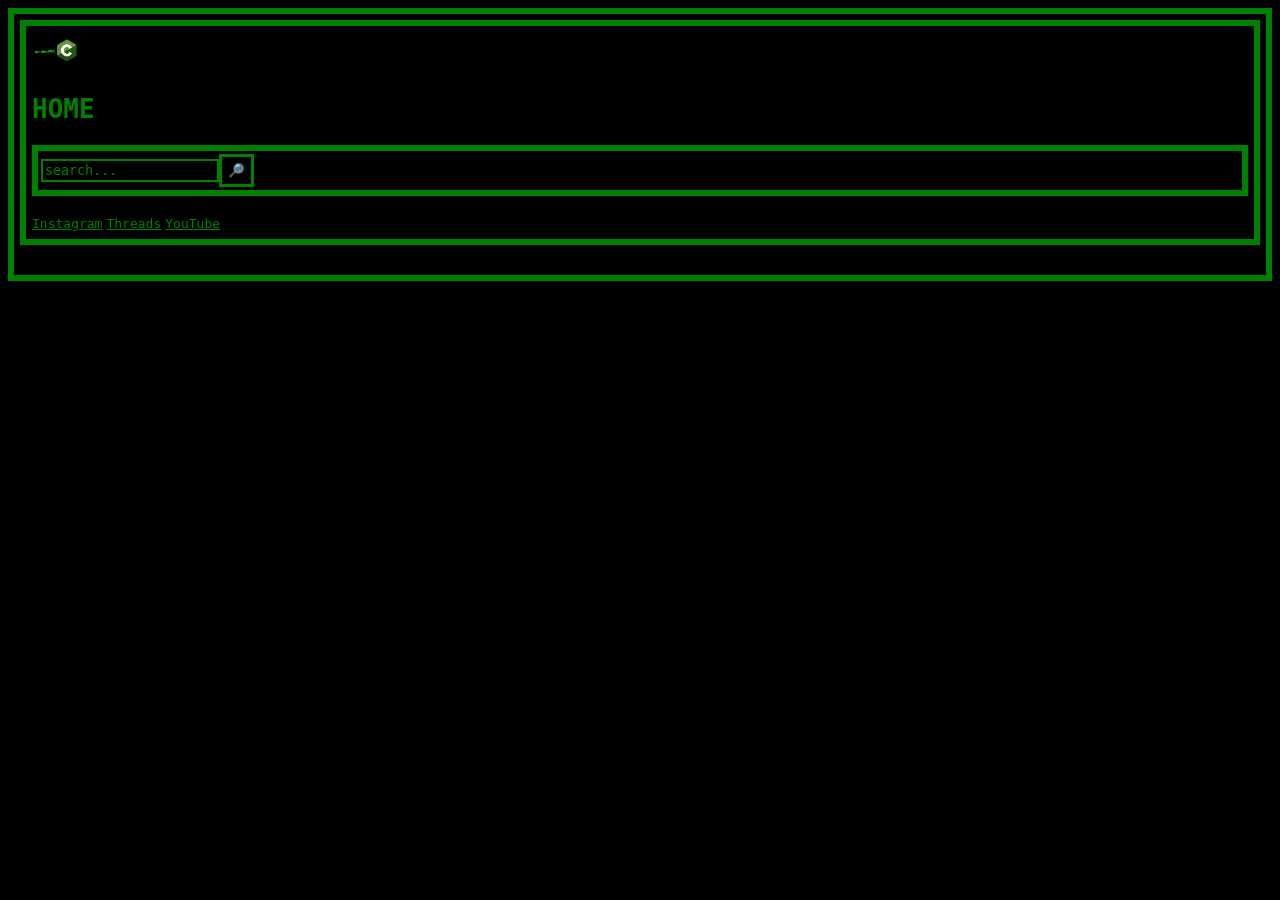
<file: index.html>
<!DOCTYPE html>
<html>
	<head>
		<meta name="viewport" content="width=device-width, initial-scale=1.0">
		<meta charset="UTF-8">
		<title>HOME</title>
		<link rel="stylesheet" href="res/style/retro_terminal.css">
	</head>
	<body>
		<div class="retro">
			<img class="icon" src="res/img/w-dev255_black_icon.jpg" alt="">
			<h1>HOME</h1>
			<div>
				<input id="search" type="search" class="search_bar" placeholder="search..." style="color: green; background-color: black; border: 2px solid green; padding: 2px;">
				<script src="res/script/search.js" defer></script>
			</div>
			<a href="https://www.instagram.com/alki.s302">Instagram</a>
			<a href="https://www.threads.com/@alki.s302">Threads</a>
			<a href="https://youtube.com/@alkis365">YouTube</a>
		</div>
	</body>
</html>
</file>
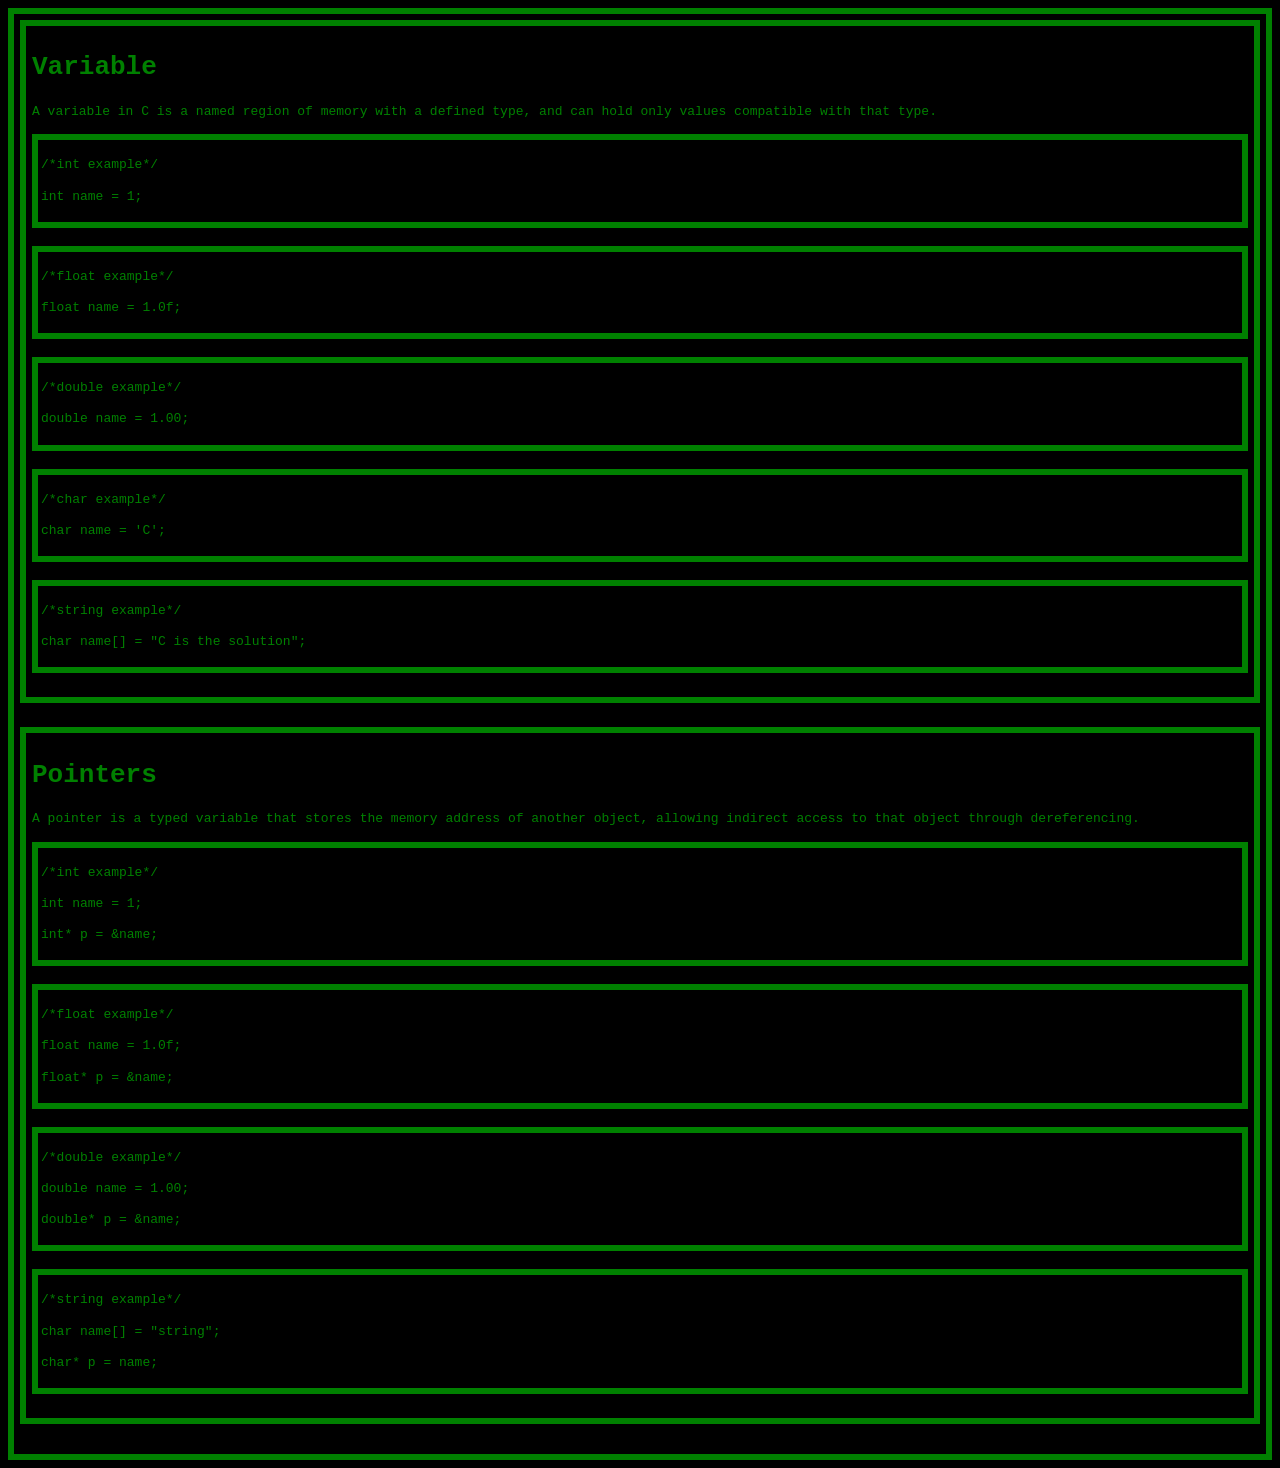
<file: pages/C.html>
<!DOCTYPE html>
<html>
	<head>
		<meta name="viewport" content="width=device-width, initial-scale=1.0">
		<meta charset="UTF-8">
		<title>C</title>
		<link rel="stylesheet" href="style/retro_terminal.css">
	</head>
	<body>
		<div class="section">
			<h1>Variable</h1>
			<p>A variable in C is a named region of memory with a defined type, and can hold only values compatible with that type.</p>
			<div>
				<p>/*int example*/</p>
				<p>int name = 1;</p>
			</div>
			<div>
				<p>/*float example*/</p>
				<p>float name = 1.0f;</p>
			</div>
			<div>
				<p>/*double example*/</p>
				<p>double name = 1.00;</p>
			</div>
			<div>
				<p>/*char example*/</p>
				<p>char name = 'C';</p>
			</div>
			<div>
				<p>/*string example*/</p>
				<p>char name[] = "C is the solution";</p>
			</div>
		</div>
		<div class="section">
			<h1>Pointers</h1>
			<p>A pointer is a typed variable that stores the memory address of another object, allowing indirect access to that object through dereferencing.</p>
			<div class="C">
				<p>/*int example*/</p>
				<p>int name = 1;</p>
				<p>int* p = &name;</p>
			</div>
			<div class="C">
				<p>/*float example*/</p>
				<p>float name = 1.0f;</p>
				<p>float* p = &name;</p>
			</div>
			<div class="C">
				<p>/*double example*/</p>
				<p>double name = 1.00;</p>
				<p>double* p = &name;</p>
			</div>
			<div class="C">
				<p>/*string example*/</p>
				<p>char name[] = "string";</p>
				<p>char* p = name;</p>
			</div>
		</div>
	</body>
</html>
</file>
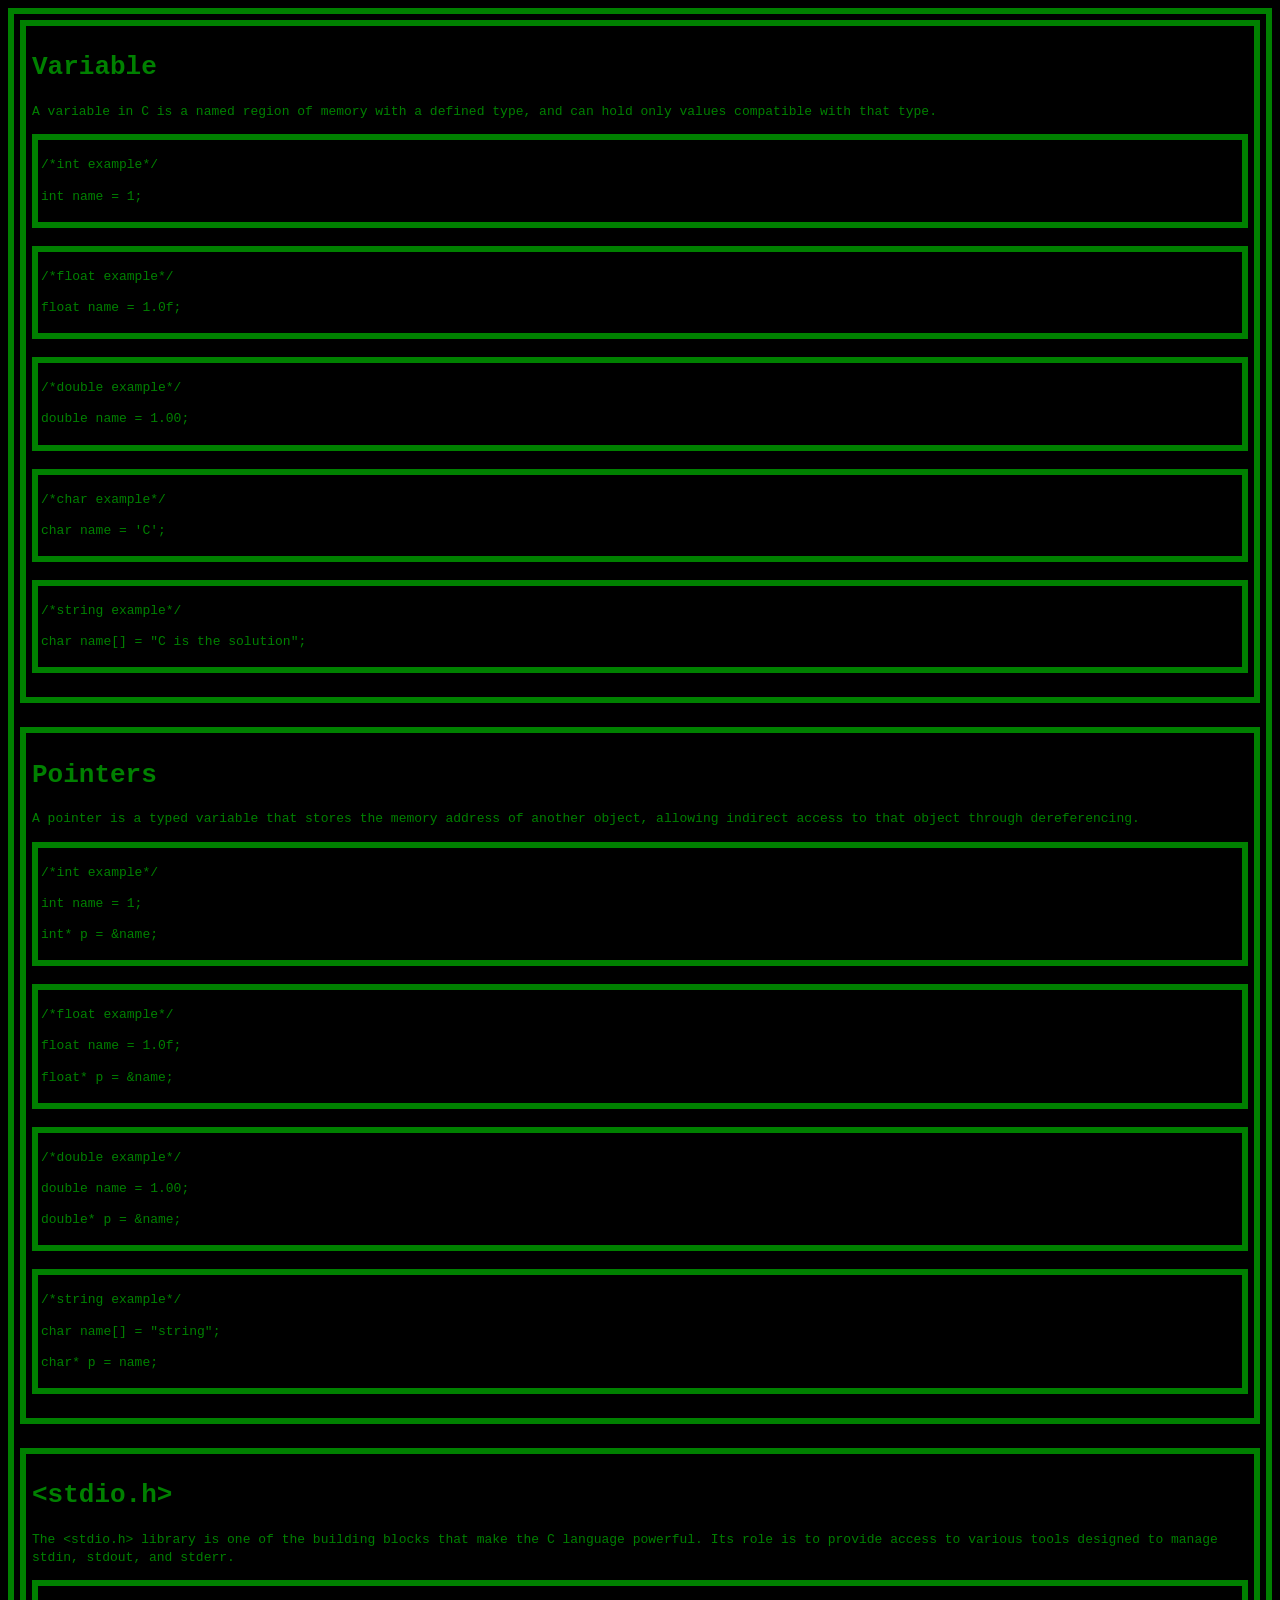
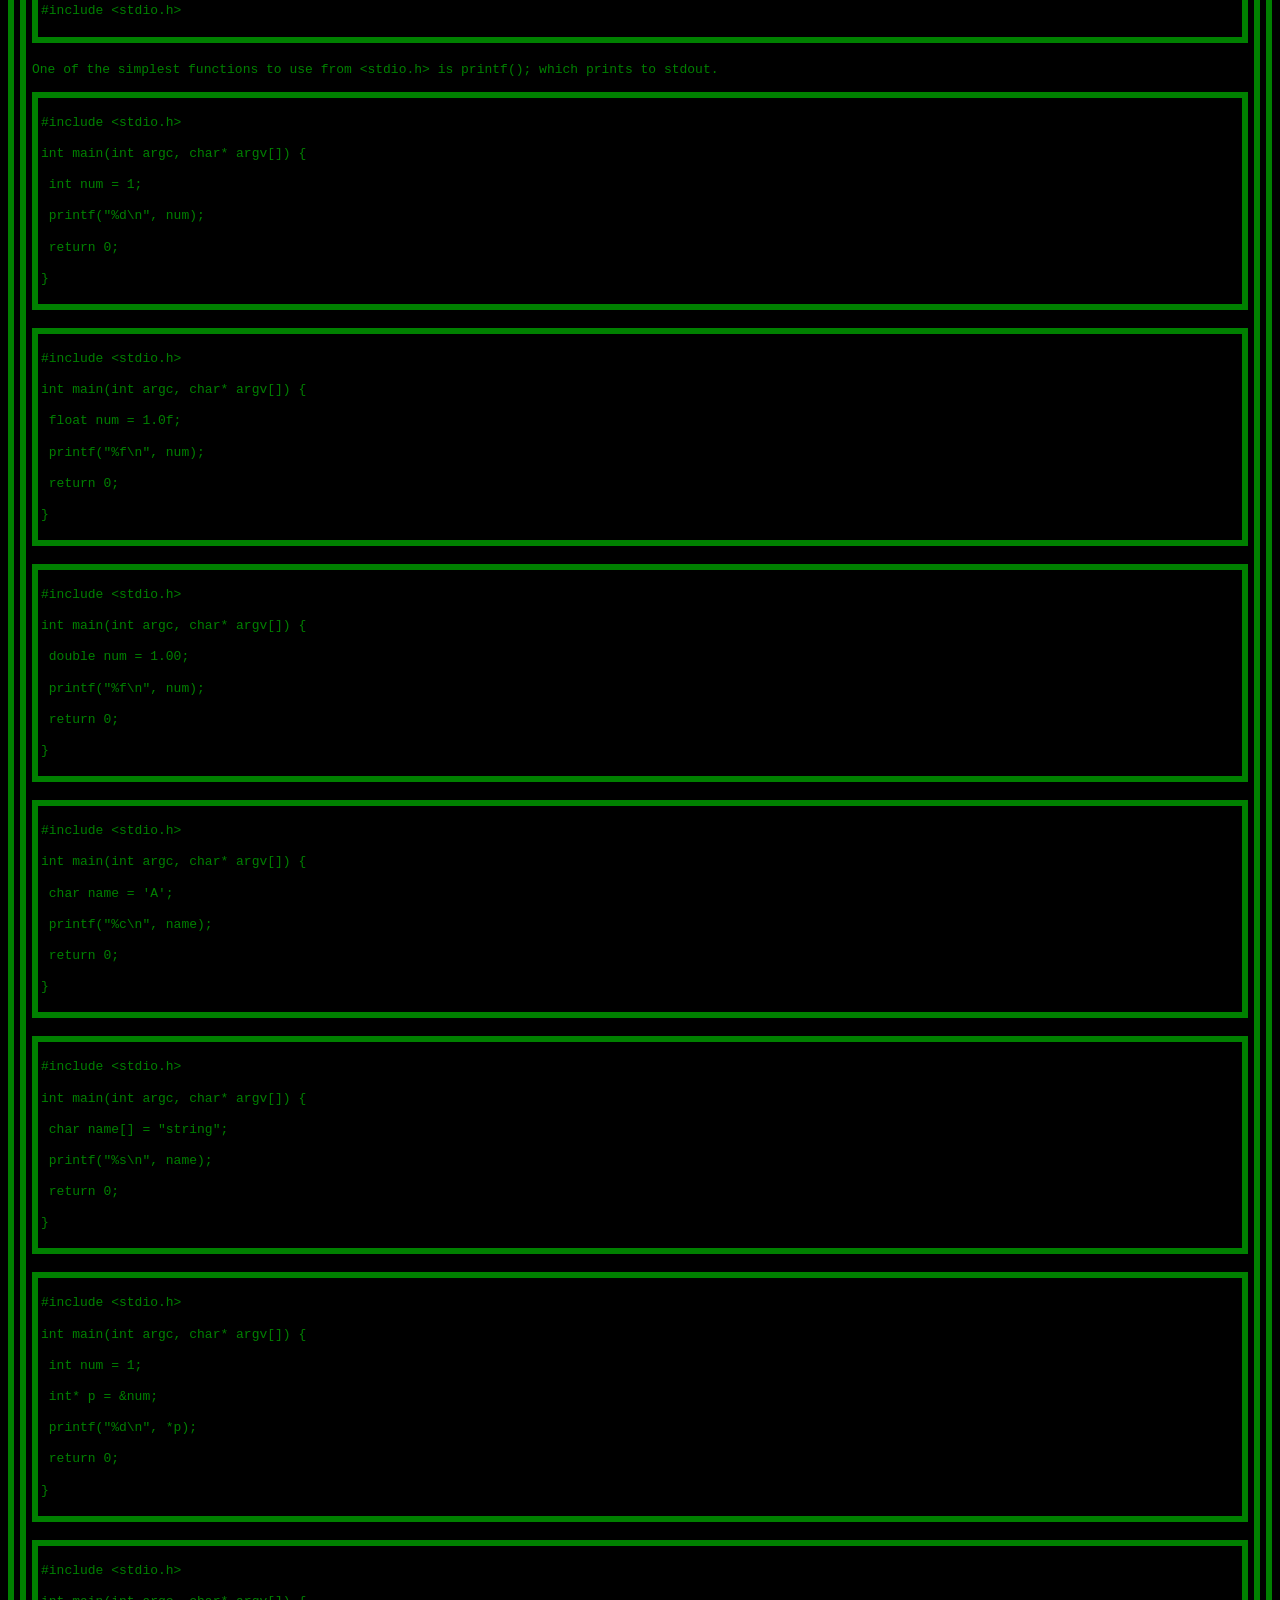
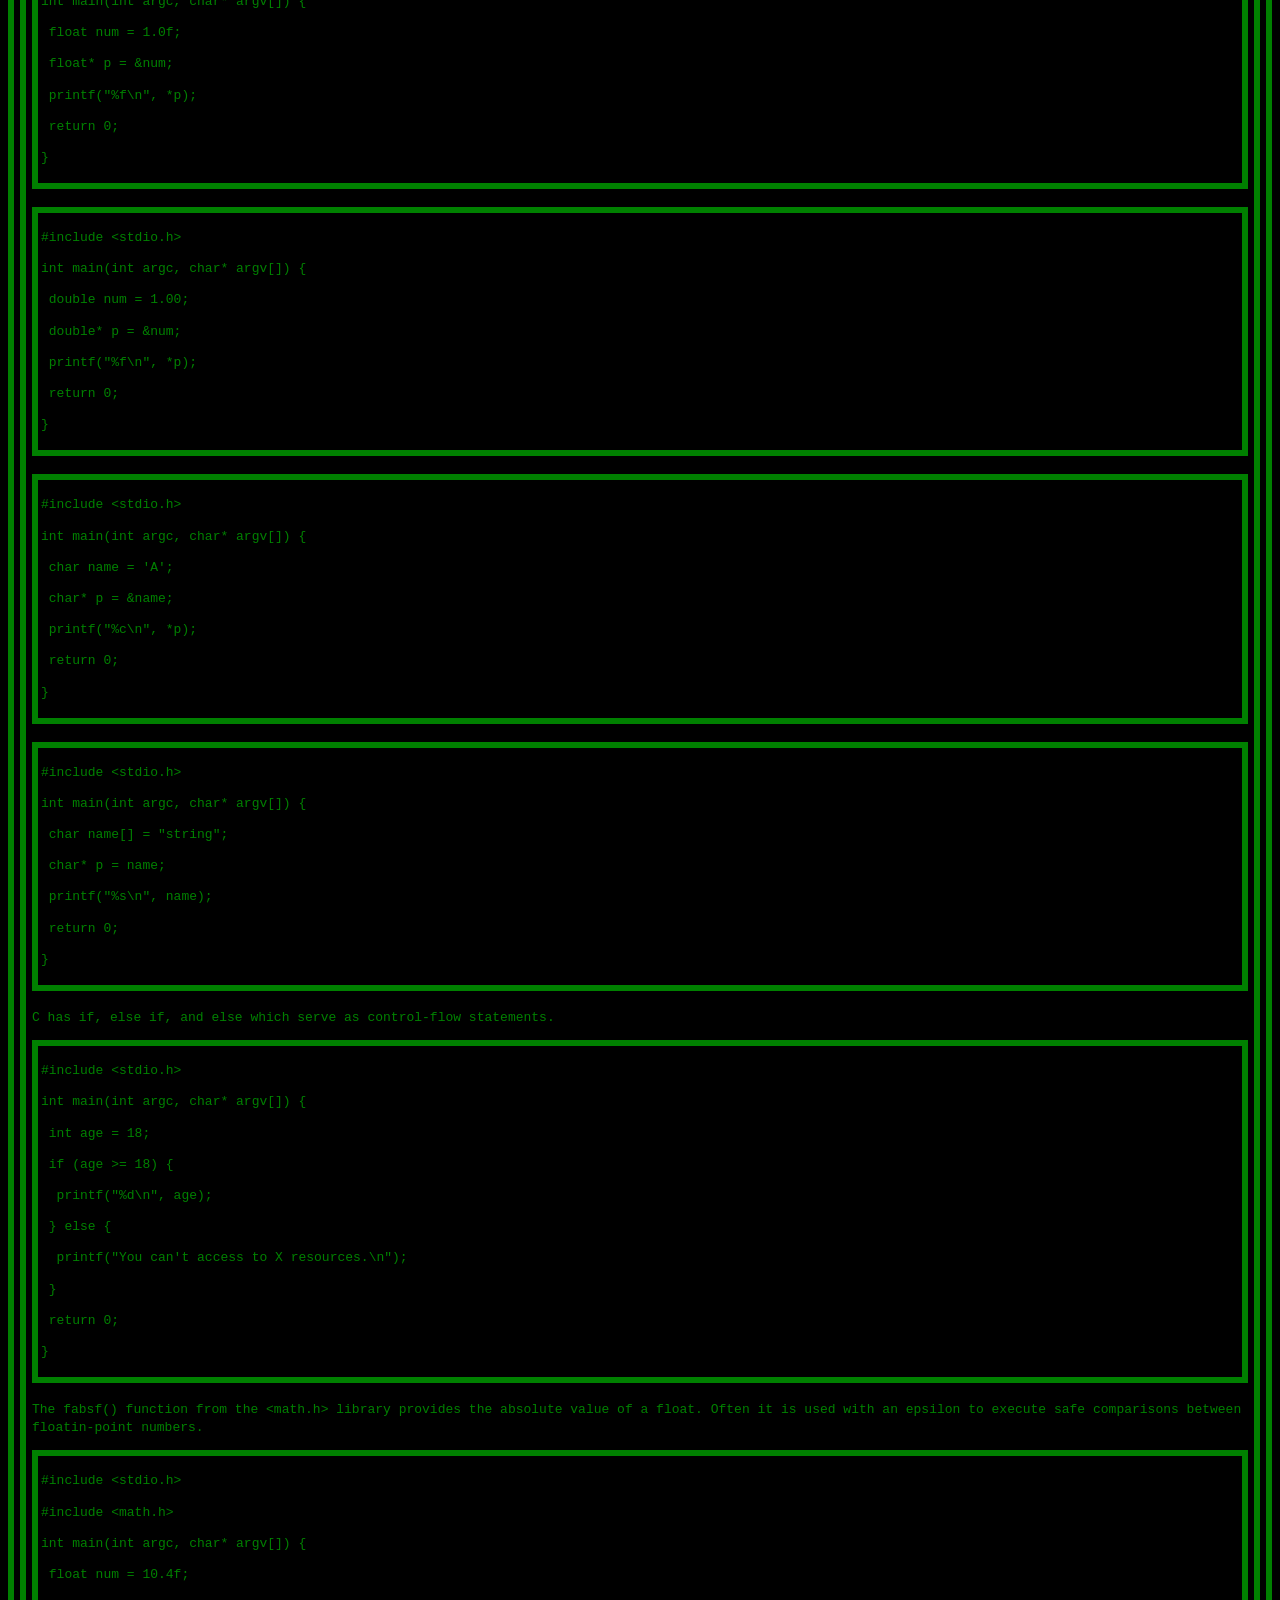
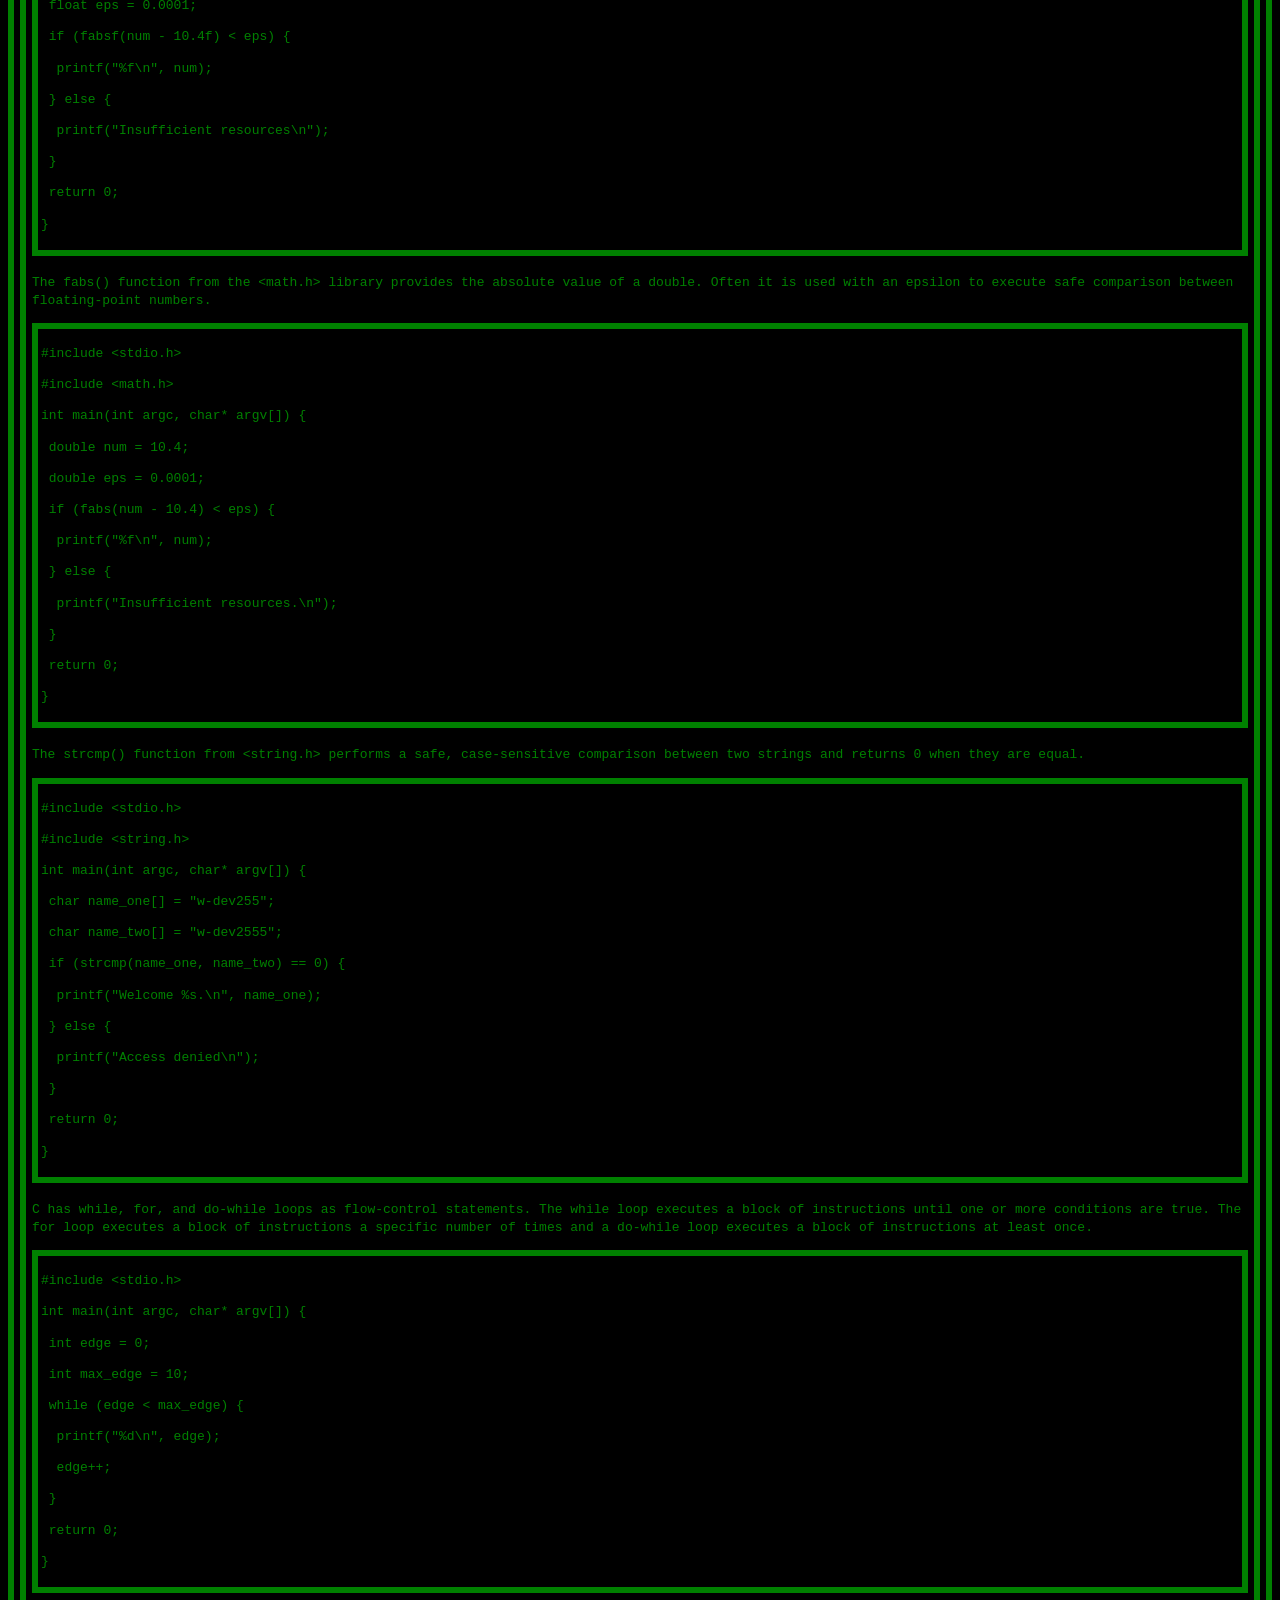
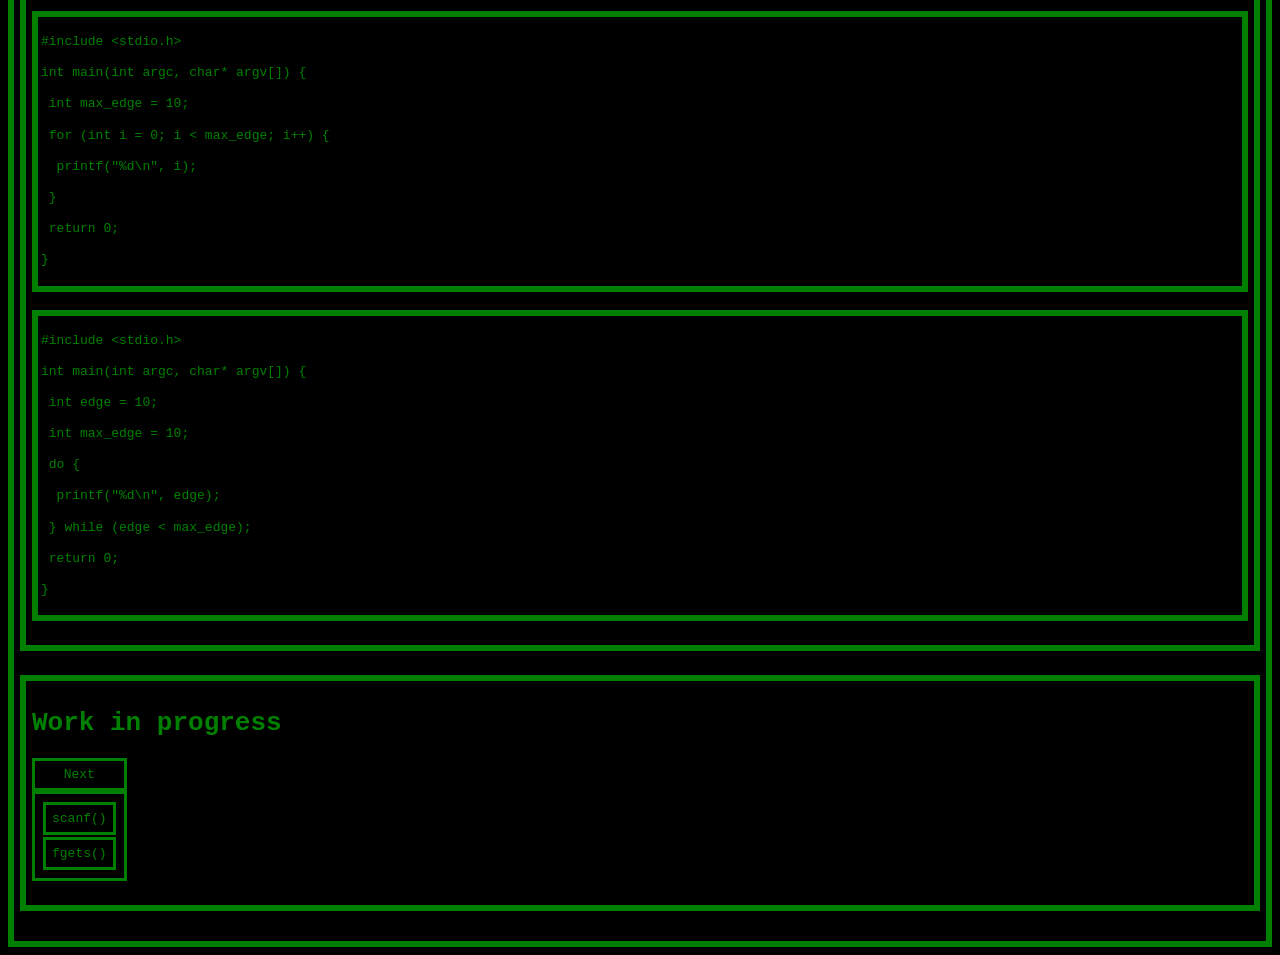
<file: pages/c.html>
<!DOCTYPE html>
<html>
	<head>
		<meta name="viewport" content="width=device-width, initial-scale=1.0">
		<meta charset="UTF-8">
		<title>C</title>
		<link rel="stylesheet" href="res/style/retro_terminal.css">
	</head>
	<body>
		<div class="retro">
			<h1>Variable</h1>
			<p>A variable in C is a named region of memory with a defined type, and can hold only values compatible with that type.</p>
			<div>
				<p>/*int example*/</p>
				<p>int name = 1;</p>
			</div>
			<div>
				<p>/*float example*/</p>
				<p>float name = 1.0f;</p>
			</div>
			<div>
				<p>/*double example*/</p>
				<p>double name = 1.00;</p>
			</div>
			<div>
				<p>/*char example*/</p>
				<p>char name = 'C';</p>
			</div>
			<div>
				<p>/*string example*/</p>
				<p>char name[] = "C is the solution";</p>
			</div>
		</div>
		<div class="retro">
			<h1>Pointers</h1>
			<p>A pointer is a typed variable that stores the memory address of another object, allowing indirect access to that object through dereferencing.</p>
			<div class="C">
				<p>/*int example*/</p>
				<p>int name = 1;</p>
				<p>int* p = &amp;name;</p>
			</div>
			<div class="C">
				<p>/*float example*/</p>
				<p>float name = 1.0f;</p>
				<p>float* p = &amp;name;</p>
			</div>
			<div class="C">
				<p>/*double example*/</p>
				<p>double name = 1.00;</p>
				<p>double* p = &amp;name;</p>
			</div>
			<div class="C">
				<p>/*string example*/</p>
				<p>char name[] = "string";</p>
				<p>char* p = name;</p>
			</div>
		</div>
		<div class="retro">
			<h1>&lt;stdio.h&gt;</h1>
			<p>The &lt;stdio.h&gt; library is one of the building blocks that make the C language powerful. Its role is to provide access to various tools designed to manage stdin, stdout, and stderr.</p>
			<div class="C">
				<p>#include &lt;stdio.h&gt;</p>
			</div>
			<p>One of the simplest functions to use from &lt;stdio.h&gt; is printf(); which prints to stdout.</p>
			<div class="C">
				<p>#include &lt;stdio.h&gt;</p>
				<p>int main(int argc, char* argv[]) {</p>
				<p>&nbsp;int num = 1;</p>
				<p>&nbsp;printf("%d\n", num);</p>
				<p>&nbsp;return 0;</p>
				<p>}</p>
			</div>
			<div class="retro">
				<p>#include &lt;stdio.h&gt;</p>
				<p>int main(int argc, char* argv[]) {</p>
				<p>&nbsp;float num = 1.0f;</p>
				<p>&nbsp;printf("%f\n", num);
				<p>&nbsp;return 0;</p>
				<p>}</p>
			</div>
			<div class="retro">
				<p>#include &lt;stdio.h&gt;</p>
				<p>int main(int argc, char* argv[]) {</p>
				<p>&nbsp;double num = 1.00;</p>
				<p>&nbsp;printf("%f\n", num);</p>
				<p>&nbsp;return 0;</p>
				<p>}</p>
			</div>
			<div class="retro">
				<p>#include &lt;stdio.h&gt;</p>
				<p>int main(int argc, char* argv[]) {</p>
				<p>&nbsp;char name = 'A';</p>
				<p>&nbsp;printf("%c\n", name);</p>
				<p>&nbsp;return 0;</p>
				<p>}</p>
			</div>
			<div class="retro">
				<p>#include &lt;stdio.h&gt;</p>
				<p>int main(int argc, char* argv[]) {</p>
				<p>&nbsp;char name[] = "string";</p>
				<p>&nbsp;printf("%s\n", name);</p>
				<p>&nbsp;return 0;</p>
				<p>}</p>
			</div>
			<div class="retro">
				<p>#include &lt;stdio.h&gt;</p>
				<p>int main(int argc, char* argv[]) {</p>
				<p>&nbsp;int num = 1;</p>
				<p>&nbsp;int* p = &amp;num;</p>
				<p>&nbsp;printf("%d\n", *p);</p>
				<p>&nbsp;return 0;</p>
				<p>}</p>
			</div>
			<div class="retro">
				<p>#include &lt;stdio.h&gt;</p>
				<p>int main(int argc, char* argv[]) {</p>
				<p>&nbsp;float num = 1.0f;</p>
				<p>&nbsp;float* p = &amp;num;</p>
				<p>&nbsp;printf("%f\n", *p);</p>
				<p>&nbsp;return 0;</p>
				<p>}</p>
			</div>
			<div class="retro">
				<p>#include &lt;stdio.h&gt;</p>
				<p>int main(int argc, char* argv[]) {</p>
				<p>&nbsp;double num = 1.00;</p>
				<p>&nbsp;double* p = &amp;num;</p>
				<p>&nbsp;printf("%f\n", *p);</p>
				<p>&nbsp;return 0;</p>
				<p>}</p>
			</div>
			<div class="retro">
				<p>#include &lt;stdio.h&gt;</p>
				<p>int main(int argc, char* argv[]) {</p>
				<p>&nbsp;char name = 'A';</p>
				<p>&nbsp;char* p = &amp;name;</p>
				<p>&nbsp;printf("%c\n", *p);</p>
				<p>&nbsp;return 0;</p>
				<p>}</p>
			</div>
			<div class="retro">
				<p>#include &lt;stdio.h&gt;</p>
				<p>int main(int argc, char* argv[]) {
				<p>&nbsp;char name[] = "string";</p>
				<p>&nbsp;char* p = name;</p>
				<p>&nbsp;printf("%s\n", name);</p>
				<p>&nbsp;return 0;</p>
				<p>}</p>
			</div>
			<p>C has if, else if, and else which serve as control-flow statements.</p>
			<div class="retro">
				<p>#include &lt;stdio.h&gt;</p>
				<p>int main(int argc, char* argv[]) {</p>
				<p>&nbsp;int age = 18;</p>
				<p>&nbsp;if (age >= 18) {</p>
				<p>&nbsp;&nbsp;printf("%d\n", age);</p>
				<p>&nbsp;} else {</p>
				<p>&nbsp;&nbsp;printf("You can't access to X resources.\n");</p>
				<p>&nbsp;}</p>
				<p>&nbsp;return 0;</p>
				<p>}</p>
			</div>
			<p>The fabsf() function from the &lt;math.h&gt; library provides the absolute value of a float. Often it is used with an epsilon to execute safe comparisons between floatin-point numbers.</p>
			<div class="C">
				<p>#include &lt;stdio.h&gt;</p>
				<p>#include &lt;math.h&gt;</p>
				<p>int main(int argc, char* argv[]) {</p>
				<p>&nbsp;float num = 10.4f;</p>
				<p>&nbsp;float eps = 0.0001;</p>
				<p>&nbsp;if (fabsf(num - 10.4f) < eps) {</p>
				<p>&nbsp;&nbsp;printf("%f\n", num);</p>
				<p>&nbsp;} else {</p>
				<p>&nbsp;&nbsp;printf("Insufficient resources\n");</p>
				<p>&nbsp;}</p>
				<p>&nbsp;return 0;</p>
				<p>}</p>
			</div>
			<p>The fabs() function from the &lt;math.h&gt; library provides the absolute value of a double. Often it is used with an epsilon to execute safe comparison between floating-point numbers.</p>
			<div class="retro">
				<p>#include &lt;stdio.h&gt;</p>
				<p>#include &lt;math.h&gt;</p>
				<p>int main(int argc, char* argv[]) {</p>
				<p>&nbsp;double num = 10.4;</p>
				<p>&nbsp;double eps = 0.0001;</p>
				<p>&nbsp;if (fabs(num - 10.4) < eps) {</p>
				<p>&nbsp;&nbsp;printf("%f\n", num);</p>
				<p>&nbsp;} else {</p>
				<p>&nbsp;&nbsp;printf("Insufficient resources.\n");</p>
				<p>&nbsp;}</p>
				<p>&nbsp;return 0;</p>
				<p>}</p>
			</div>
			<p>The strcmp() function from &lt;string.h&gt; performs a safe, case-sensitive comparison between two strings and returns 0 when they are equal.</p> 
			<div>
				<p>#include &lt;stdio.h&gt;</p>
				<p>#include &lt;string.h&gt;</p>
				<p>int main(int argc, char* argv[]) {</p>
				<p>&nbsp;char name_one[] = "w-dev255";</p>
				<p>&nbsp;char name_two[] = "w-dev2555";</p>
				<p>&nbsp;if (strcmp(name_one, name_two) == 0) {</p>
				<p>&nbsp;&nbsp;printf("Welcome %s.\n", name_one);</p>
				<p>&nbsp;} else {</p>
				<p>&nbsp;&nbsp;printf("Access denied\n");</p>
				<p>&nbsp;}</p>
				<p>&nbsp;return 0;</p>
				<p>}</p>
			</div>
			<p>C has while, for, and do-while loops as flow-control statements. The while loop executes a block of instructions until one or more conditions are true. The for loop executes a block of instructions a specific number of times and a do-while loop executes a block of instructions at least once.</p>
			<div class="retro">
				<p>#include &lt;stdio.h&gt;</p>
				<p>int main(int argc, char* argv[]) {</p>
				<p>&nbsp;int edge = 0;</p>
				<p>&nbsp;int max_edge = 10;</p>
				<p>&nbsp;while (edge < max_edge) {</p>
				<p>&nbsp;&nbsp;printf("%d\n", edge);</p>
				<p>&nbsp;&nbsp;edge++;</p>
				<p>&nbsp;}</p>
				<p>&nbsp;return 0;</p>
				<p>}</p>
			</div>
			<div class="retro">
				<p>#include &lt;stdio.h&gt;</p>
				<p>int main(int argc, char* argv[]) {</p>
				<p>&nbsp;int max_edge = 10;</p>
				<p>&nbsp;for (int i = 0; i < max_edge; i++) {</p>
				<p>&nbsp;&nbsp;printf("%d\n", i);</p>
				<p>&nbsp;}</p>
				<p>&nbsp;return 0;</p>
				<p>}</p>
			</div>
			<div class="retro">
				<p>#include &lt;stdio.h&gt;</p>
				<p>int main(int argc, char* argv[]) {</p>
				<p>&nbsp;int edge = 10;</p>
				<p>&nbsp;int max_edge = 10;</p>
				<p>&nbsp;do {</p>
				<p>&nbsp;&nbsp;printf("%d\n", edge);</p>
				<p>&nbsp;} while (edge < max_edge);</p>
				<p>&nbsp;return 0;</p>
				<p>}</p>
			</div>
		</div>
		<div class="retro">
			<h1>Work in progress</h1>
			<table>
				<caption>Next</caption>
				<tr>
					<td>scanf()</td>
				</tr>
				<tr>
					<td>fgets()</td>
				</tr>
			</table>
		</div>
	</body> 
</html>
</file>
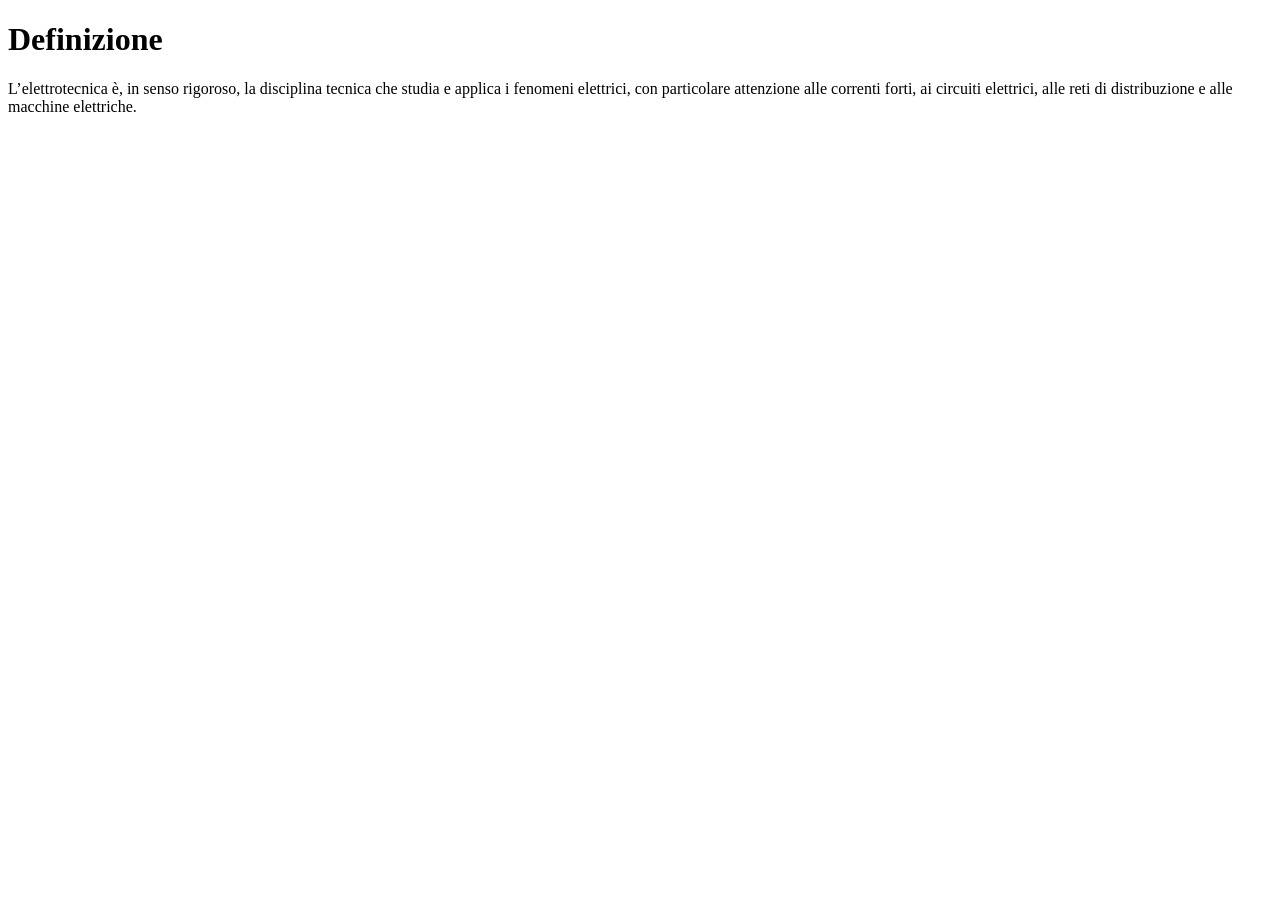
<file: pages/electrotecnica.html>
<!DOCTYPE html>
<html>
	<head>
		<meta name="viewport" content="device="width="width=width-device, initial-scale=1.0">
		<meta charset="UTF-8">
		<title>Electrical engineering</title>
		<link rel="stylesheet" src="res/style/retro_terminal.css">
	</head>
	<body>
		<div class="section">
			<h1>Definizione</h1>
			<p>L’elettrotecnica è, in senso rigoroso, la disciplina tecnica che studia e applica i fenomeni elettrici, con particolare attenzione alle correnti forti, ai circuiti elettrici, alle reti di distribuzione e alle macchine elettriche.</p>
		</div>
	</body>
</html>
</file>
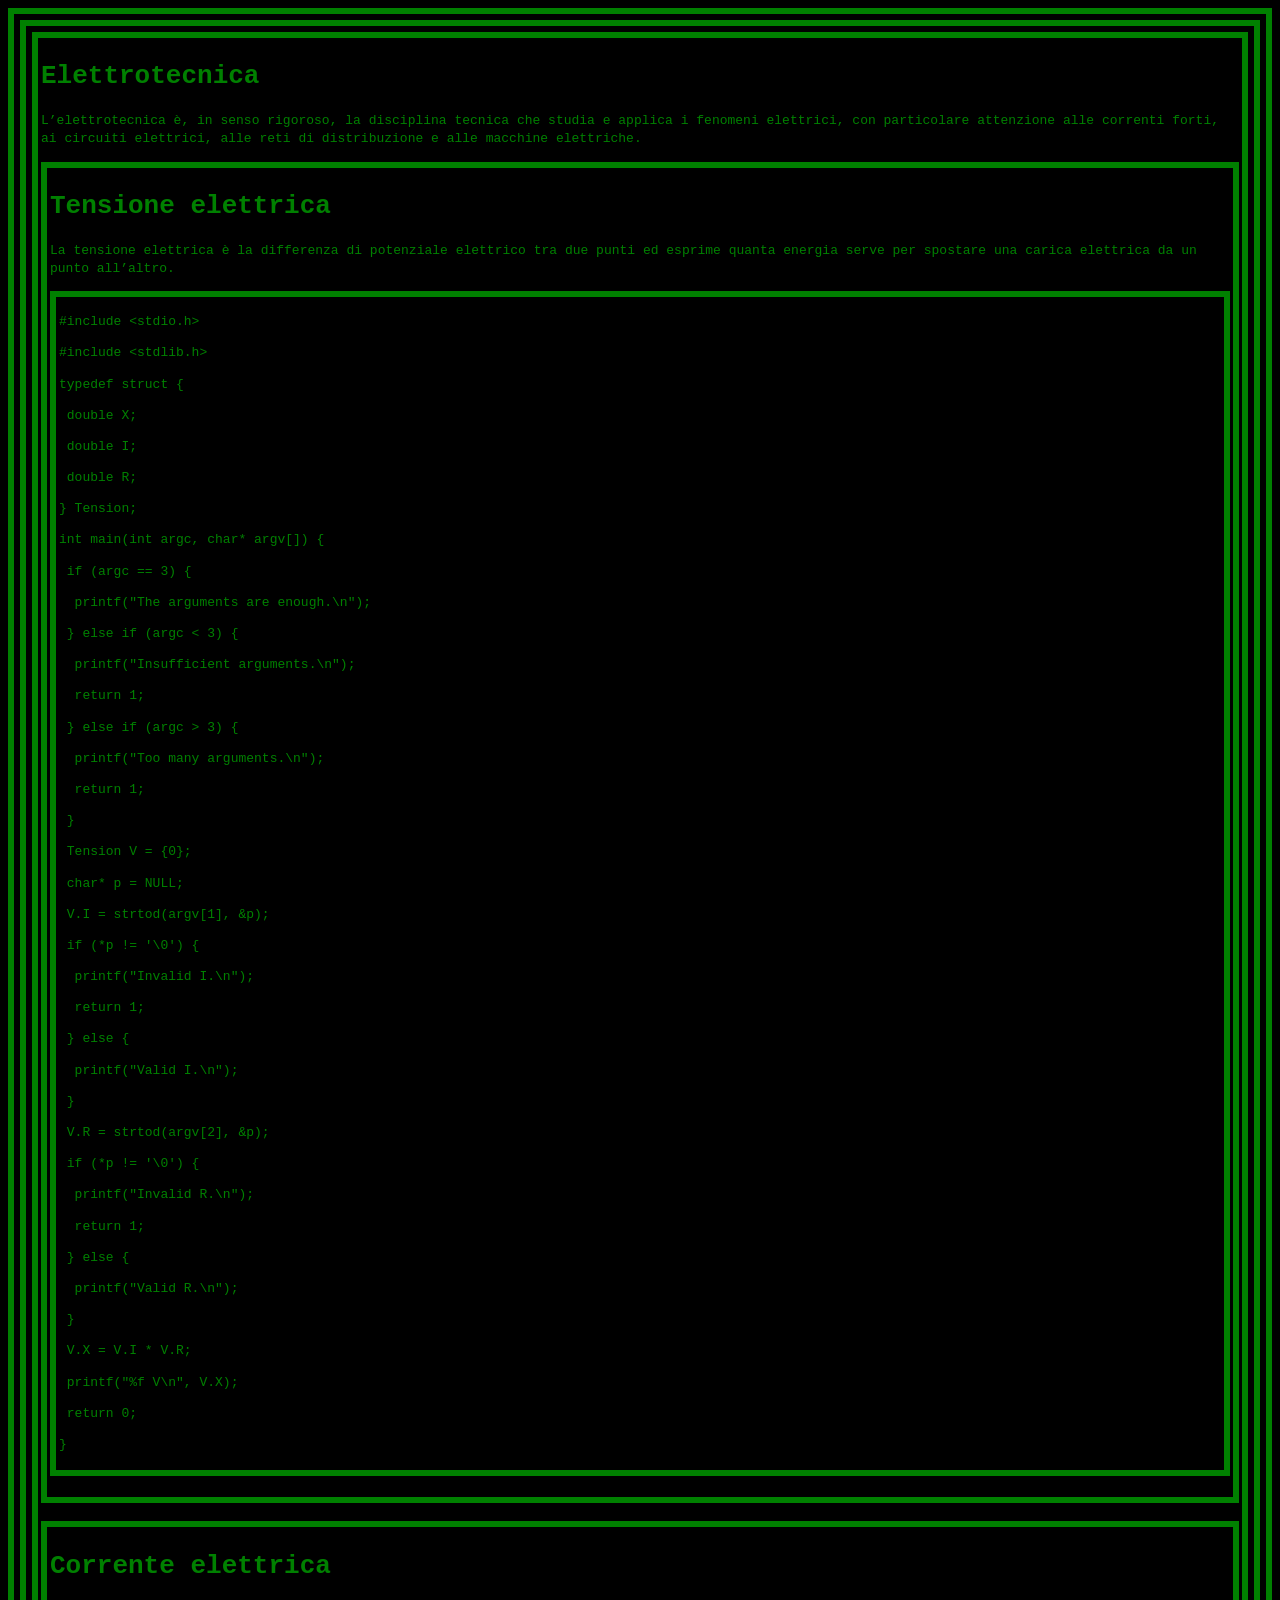
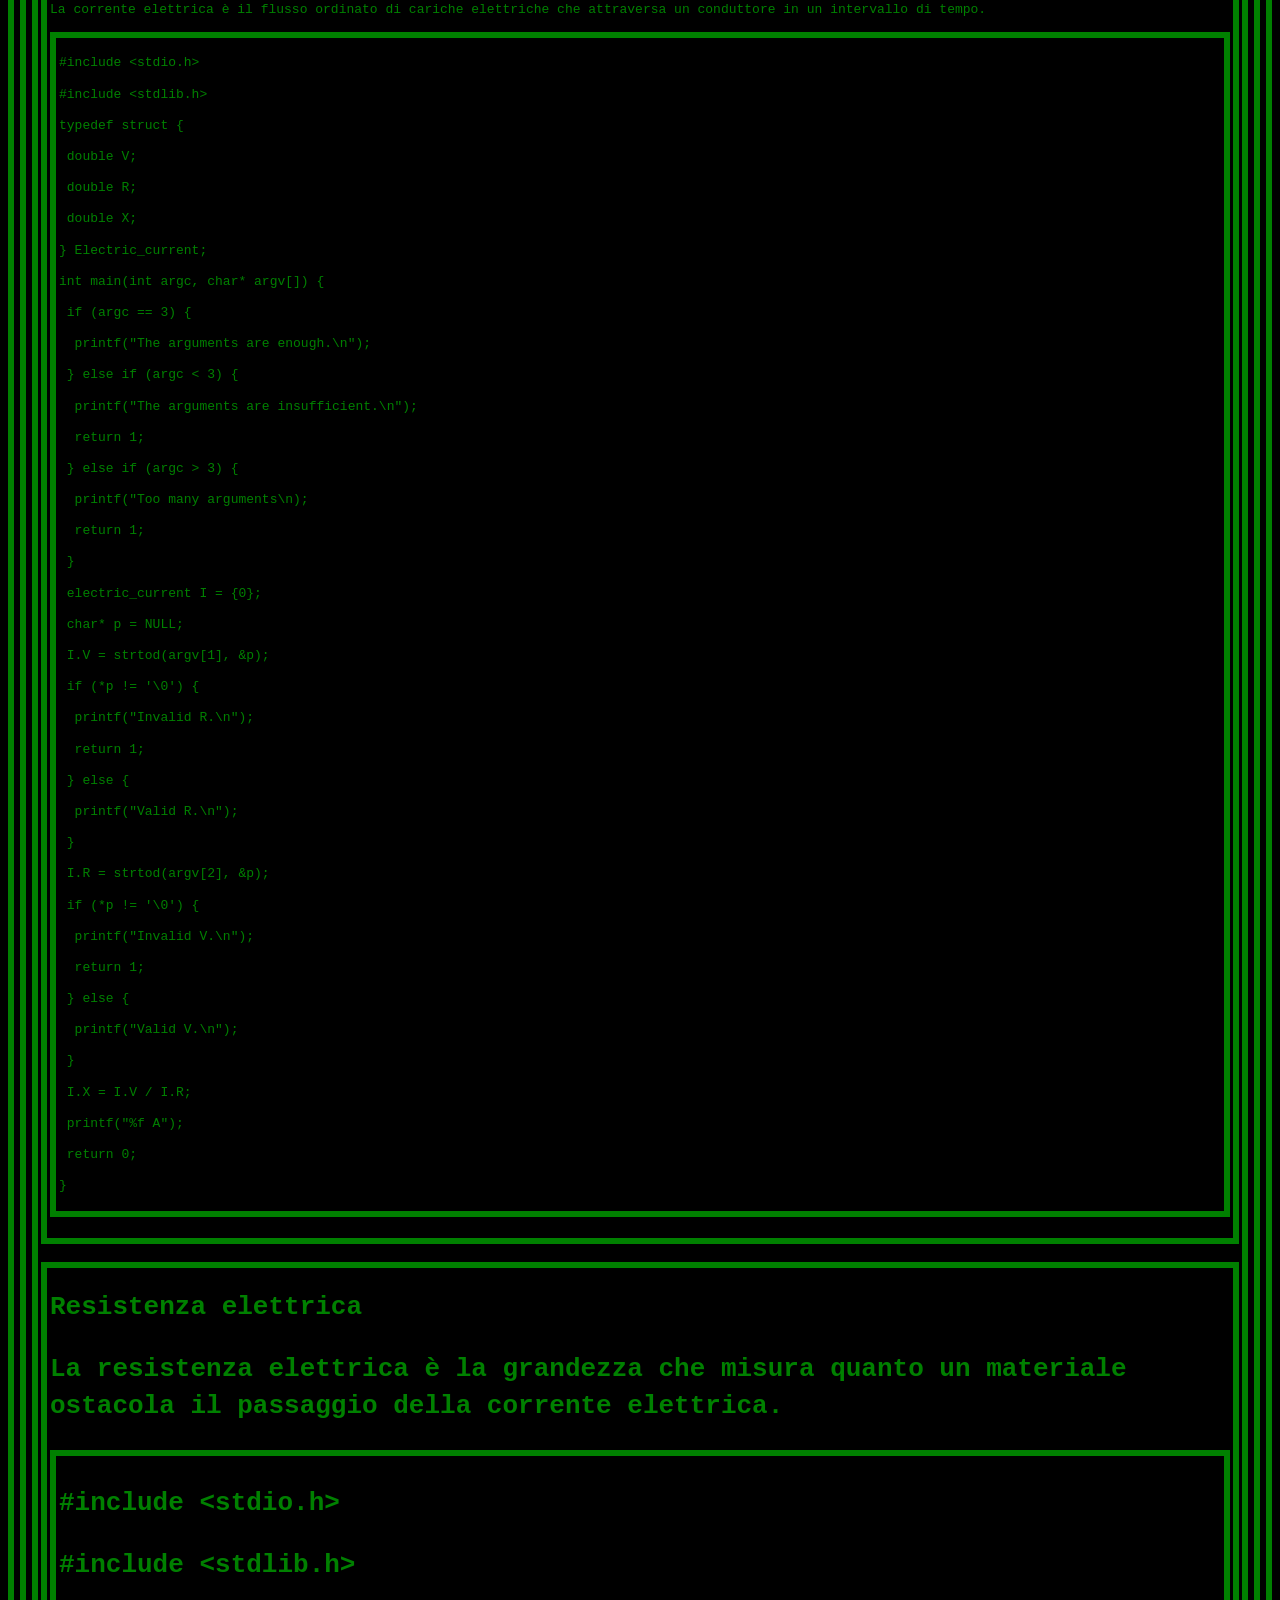
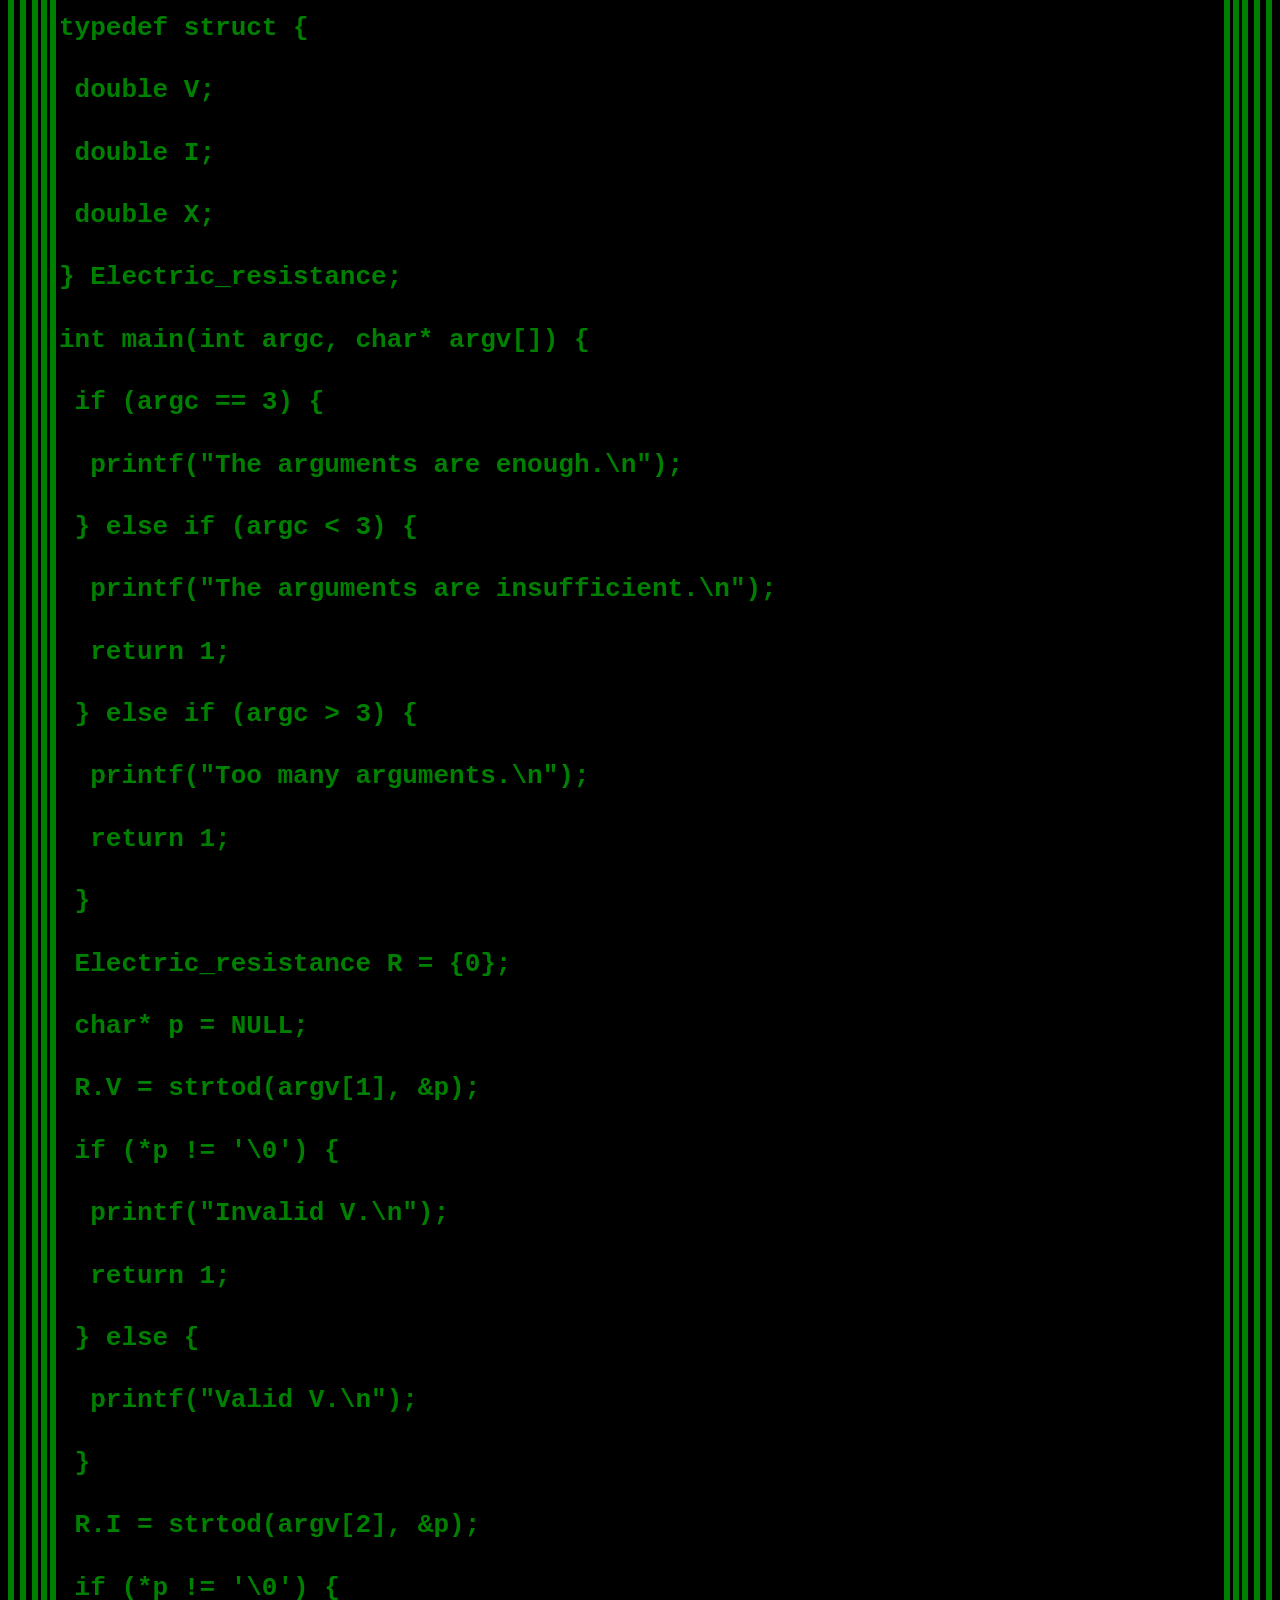
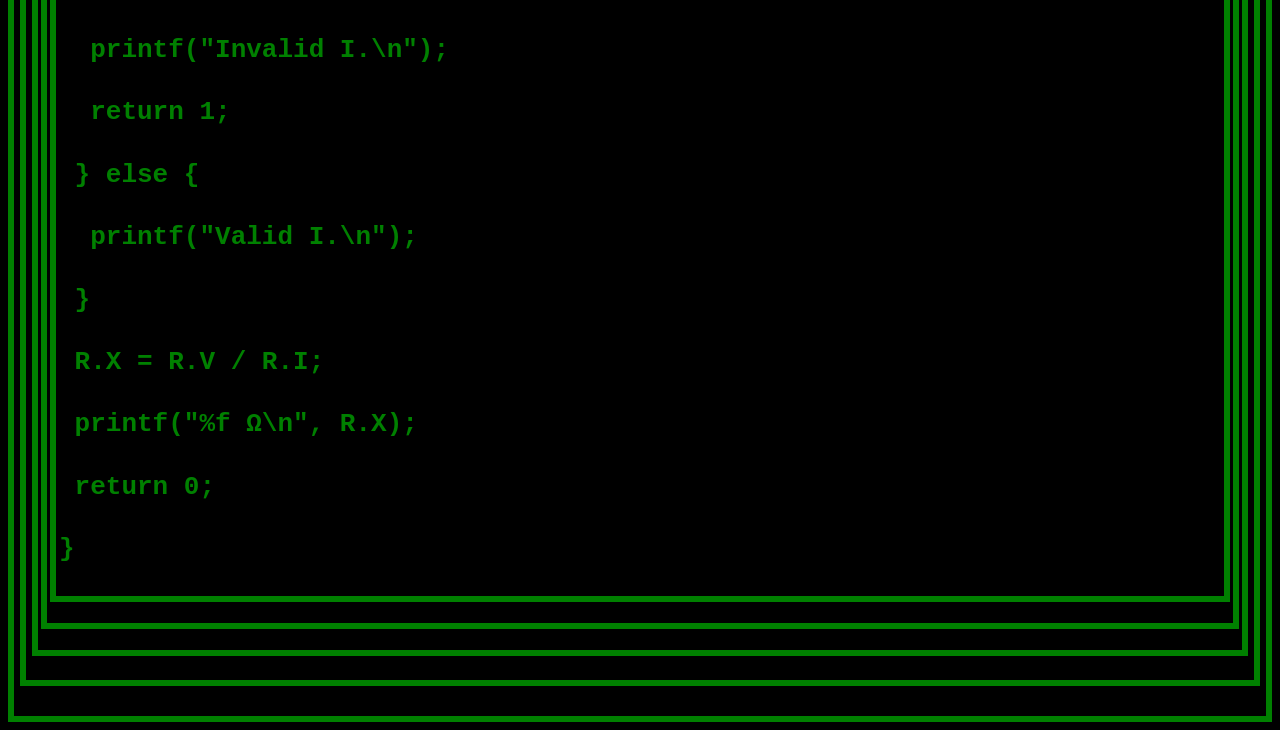
<file: pages/elettrotecnica.html>
<!DOCTYPE html>
<html>
	<head>
		<meta name="viewport" content="device="width="width=width-device, initial-scale=1.0">
		<meta charset="UTF-8">
		<title>Electrical engineering</title>
		<link rel="stylesheet" href="res/style/retro_terminal.css">
	</head>
	<body>
		<script> src="res/script/retro.js"</script>
		<div class="retro">
			<div class="retro">
				<h1>Elettrotecnica</h1>
				<p>L’elettrotecnica è, in senso rigoroso, la disciplina tecnica che studia e applica i fenomeni elettrici, con particolare attenzione alle correnti forti, ai circuiti elettrici, alle reti di distribuzione e alle macchine elettriche.</p>
				<div class="retro">
					<h1>Tensione elettrica</h1>
					<p>La tensione elettrica è la differenza di potenziale elettrico tra due punti ed esprime quanta energia serve per spostare una carica elettrica da un punto all’altro.</p>
					<div class="retro">
						<p>#include &lt;stdio.h&gt;</p>
						<p>#include &lt;stdlib.h&gt;</p>
						<p>typedef struct {</p>
						<p>&nbsp;double X;</p>
						<p>&nbsp;double I;</p>
						<p>&nbsp;double R;</p>
						<p>} Tension;</p>
						<p>int main(int argc, char* argv[]) {</p>
						<p>&nbsp;if (argc == 3) {</p>
						<p>&nbsp;&nbsp;printf("The arguments are enough.\n");</p>
						<p>&nbsp;} else if (argc < 3) {</p>
						<p>&nbsp;&nbsp;printf("Insufficient arguments.\n");</p>
						<p>&nbsp;&nbsp;return 1;</p>
						<p>&nbsp;} else if (argc > 3) {</p>
						<p>&nbsp;&nbsp;printf("Too many arguments.\n");</p>
						<p>&nbsp;&nbsp;return 1;</p>
						<p>&nbsp;}</p>
						<p>&nbsp;Tension V = {0};</p>
						<p>&nbsp;char* p = NULL;</p>
						<p>&nbsp;V.I = strtod(argv[1], &p);</p>
						<p>&nbsp;if (*p != '\0') {</p>
						<p>&nbsp;&nbsp;printf("Invalid I.\n");</p>
						<p>&nbsp;&nbsp;return 1;</p>
						<p>&nbsp;} else {</p>
						<p>&nbsp;&nbsp;printf("Valid I.\n");</p>
						<p>&nbsp;}</p>
						<p>&nbsp;V.R = strtod(argv[2], &p);</p>
						<p>&nbsp;if (*p != '\0') {</p>
						<p>&nbsp;&nbsp;printf("Invalid R.\n");</p>
						<p>&nbsp;&nbsp;return 1;</p>
						<p>&nbsp;} else {</p>
						<p>&nbsp;&nbsp;printf("Valid R.\n");</p>
						<p>&nbsp;}</p>
						<p>&nbsp;V.X = V.I * V.R;</p>
						<p>&nbsp;printf("%f V\n", V.X);</p>
						<p>&nbsp;return 0;</p>
						<p>}</p>
					</div>
				</div>
				<div class="retro">
					<h1>Corrente elettrica</h1>
					<p>La corrente elettrica è il flusso ordinato di cariche elettriche che attraversa un conduttore in un intervallo di tempo.</p>
					<div class="retro">
						<p>#include &lt;stdio.h&gt;</p>
						<p>#include &lt;stdlib.h&gt;</p>
						<p>typedef struct {</p>
						<p>&nbsp;double V;</p>
						<p>&nbsp;double R;</p>
						<p>&nbsp;double X;</p>
						<p>} Electric_current;</p>
						<p>int main(int argc, char* argv[]) {</p>
						<p>&nbsp;if (argc == 3) {</p>
						<p>&nbsp;&nbsp;printf("The arguments are enough.\n");</p>
						<p>&nbsp;} else if (argc < 3) {</p>
						<p>&nbsp;&nbsp;printf("The arguments are insufficient.\n");</p>
						<p>&nbsp;&nbsp;return 1;</p>
						<p>&nbsp;} else if (argc > 3) {</p>
						<p>&nbsp;&nbsp;printf("Too many arguments\n);</p>
						<p>&nbsp;&nbsp;return 1;</p>
						<p>&nbsp;}</p>
						<p>&nbsp;electric_current I = {0};</p>
						<p>&nbsp;char* p = NULL;</p>
						<p>&nbsp;I.V = strtod(argv[1], &p);</p>
						<p>&nbsp;if (*p != '\0') {</p>
						<p>&nbsp;&nbsp;printf("Invalid R.\n");</p>
						<p>&nbsp;&nbsp;return 1;</p>
						<p>&nbsp;} else {</p>
						<p>&nbsp;&nbsp;printf("Valid R.\n");</p>
						<p>&nbsp;}</p>
						<p>&nbsp;I.R = strtod(argv[2], &p);</p>
						<p>&nbsp;if (*p != '\0') {</p>
						<p>&nbsp;&nbsp;printf("Invalid V.\n");</p>
						<p>&nbsp;&nbsp;return 1;</p>
						<p>&nbsp;} else {</p>
						<p>&nbsp;&nbsp;printf("Valid V.\n");</p>
						<p>&nbsp;}</p>
						<p>&nbsp;I.X = I.V / I.R;</p>
						<p>&nbsp;printf("%f A");</p>
						<p>&nbsp;return 0;</p>
						<p>}</p>
					</div>
				</div>
				<div class="retro">
					<h1>Resistenza elettrica</p>
					<p>La resistenza elettrica è la grandezza che misura quanto un materiale ostacola il passaggio della corrente elettrica.</p>
					<div class="retro">
						<p>#include &lt;stdio.h&gt;</p>
						<p>#include &lt;stdlib.h&gt;</p>
						<p>typedef struct {</p>
						<p>&nbsp;double V;</p>
						<p>&nbsp;double I;</p>
						<p>&nbsp;double X;</p>
						<p>} Electric_resistance;</p>
						<p>int main(int argc, char* argv[]) {</p>
						<p>&nbsp;if (argc == 3) {</p>
						<p>&nbsp;&nbsp;printf("The arguments are enough.\n");</p>
						<p>&nbsp;} else if (argc < 3) {</p>
						<p>&nbsp;&nbsp;printf("The arguments are insufficient.\n");</p>
						<p>&nbsp;&nbsp;return 1;</p>
						<p>&nbsp;} else if (argc > 3) {</p>
						<p>&nbsp;&nbsp;printf("Too many arguments.\n");</p>
						<p>&nbsp;&nbsp;return 1;</p>
						<p>&nbsp;}</p>
						<p>&nbsp;Electric_resistance R = {0};</p>
						<p>&nbsp;char* p = NULL;</p>
						<p>&nbsp;R.V = strtod(argv[1], &p);</p>
						<p>&nbsp;if (*p != '\0') {</p>
						<p>&nbsp;&nbsp;printf("Invalid V.\n");</p>
						<p>&nbsp;&nbsp;return 1;</p>
						<p>&nbsp;} else {</p>
						<p>&nbsp;&nbsp;printf("Valid V.\n");</p>
						<p>&nbsp;}</p>
						<p>&nbsp;R.I = strtod(argv[2], &p);</p>
						<p>&nbsp;if (*p != '\0') {</p>
						<p>&nbsp;&nbsp;printf("Invalid I.\n");</p>
						<p>&nbsp;&nbsp;return 1;</p>
						<p>&nbsp;} else {</p>
						<p>&nbsp;&nbsp;printf("Valid I.\n");</p>
						<p>&nbsp;}
						<p>&nbsp;R.X = R.V / R.I;</p>
						<p>&nbsp;printf("%f Ω\n", R.X);</p>
						<p>&nbsp;return 0;</p>
						<p>}</p> 
					</div>
				</div>
			</div>
		</div>
	</body>
</html>
</file>
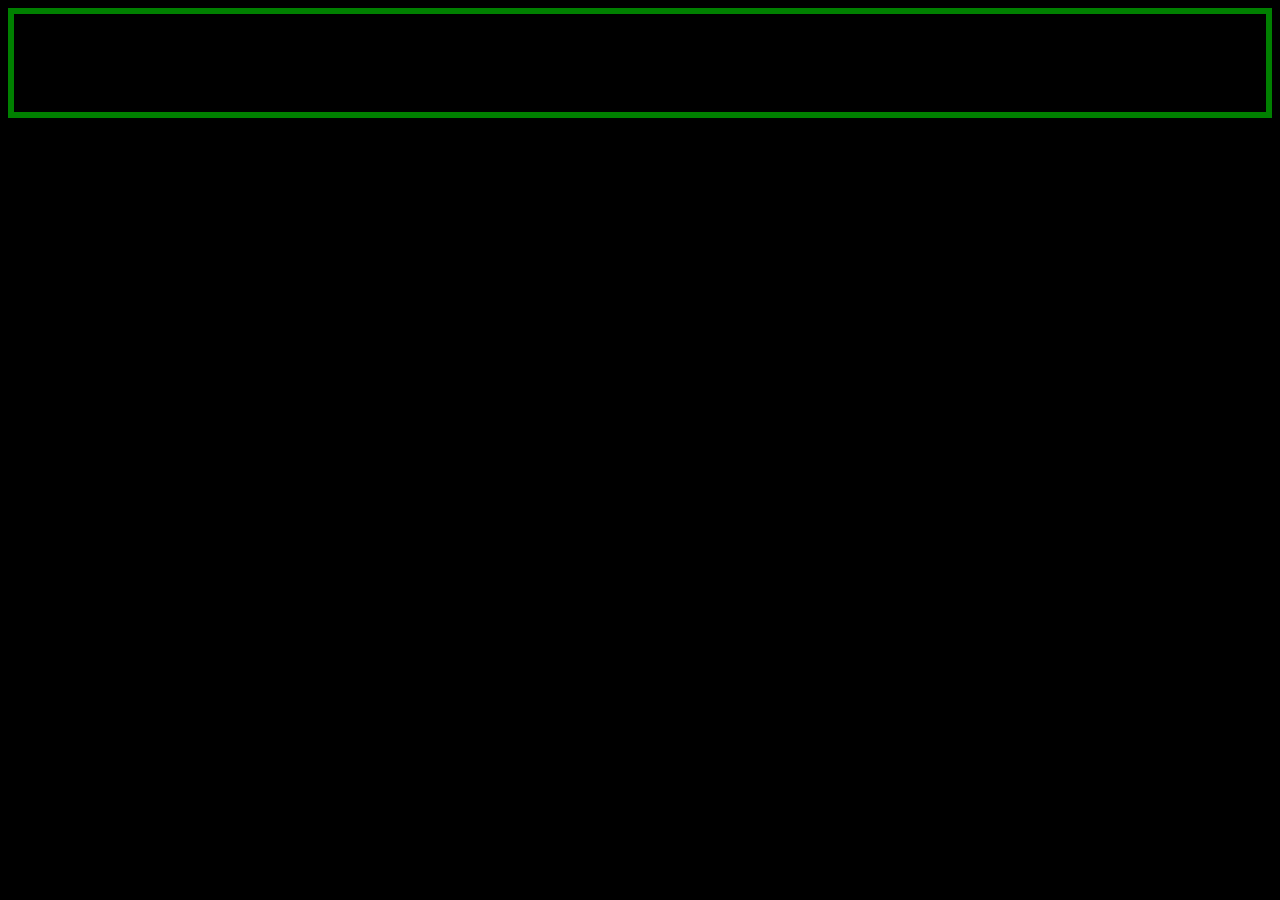
<file: pages/goals.html>
<!DOCTYPE html>
<html>
	<head>
		<meta name="viewport" content="width=device-width, initial-scale=1.0">
		<meta charset="UTF-8">
		<title>Goals</title>
		<link rel="stylesheet" href="res/style/retro_terminal.css">
	</head>
	<body>
		<div class="section">
			<table>
				<caption>What I'd like to provide</caption>
				<tr>
					<td>How to use C.</td>
				</tr>
				<tr>
					<td>A space where you can relax.</td>
				</tr>
				<tr>
					<td>Additional information.</td>
				</tr>
			</table>
		</div>
	</body>
</html>
</file>
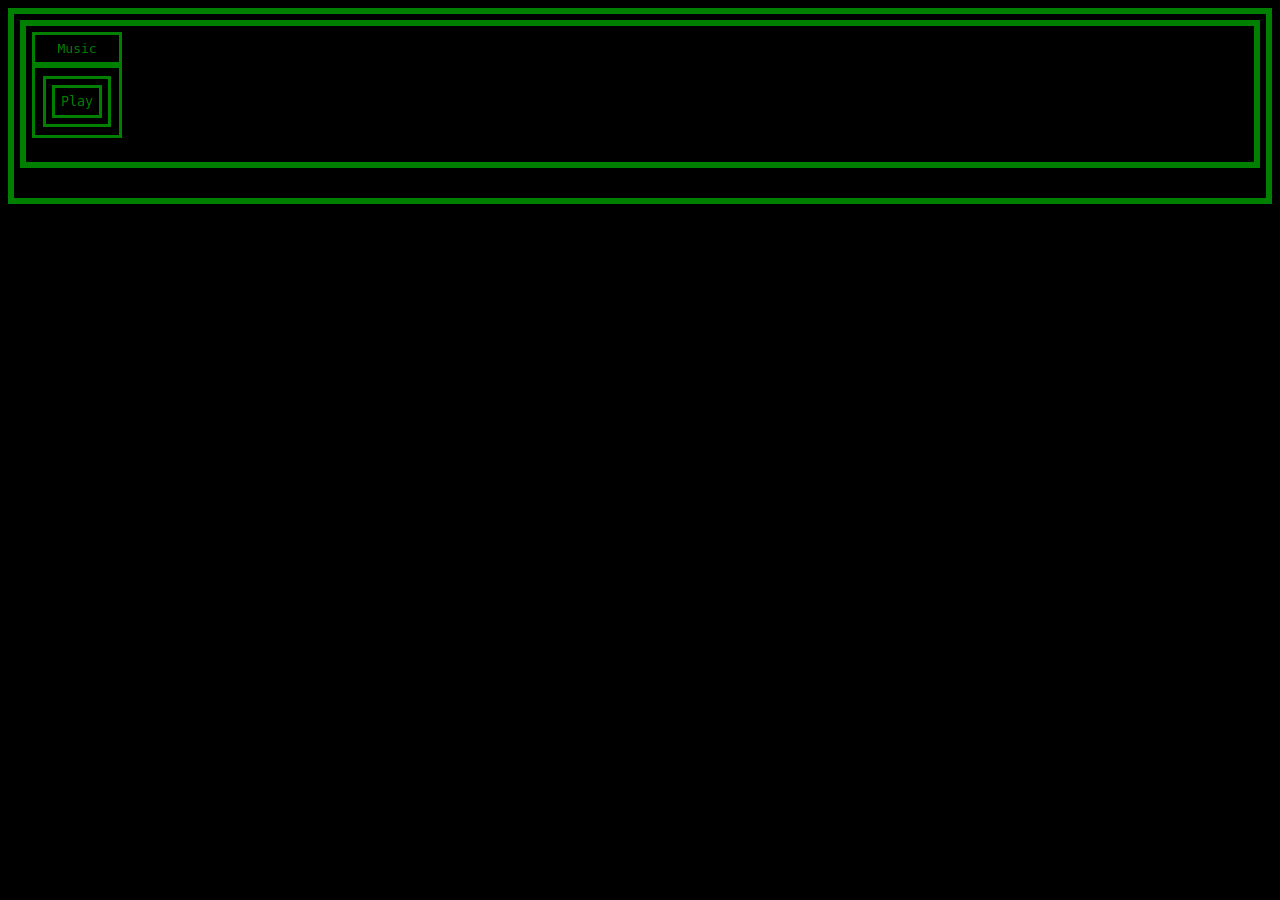
<file: pages/music.html>
<!DOCTYPE html>
<html>
	<head>
		<meta name="viewport" content="width=device-width, initial-scale=1.0">
		<meta charset="UTF-8">
		<title>Music</title>
		<link rel="stylesheet" href="res/style/retro_terminal.css">
	</head>
	<body>
		<div class="retro">
			<audio id="menuSound" src="res/audio/Menu_Full.opus"></audio>
			<table>
				<caption>Music</caption>
				<tr>
					<td><button onclick="document.getElementById('menuSound').play();">Play</button></td>
				</tr>
			</table>
		</div>
	</body>
</html>
</file>
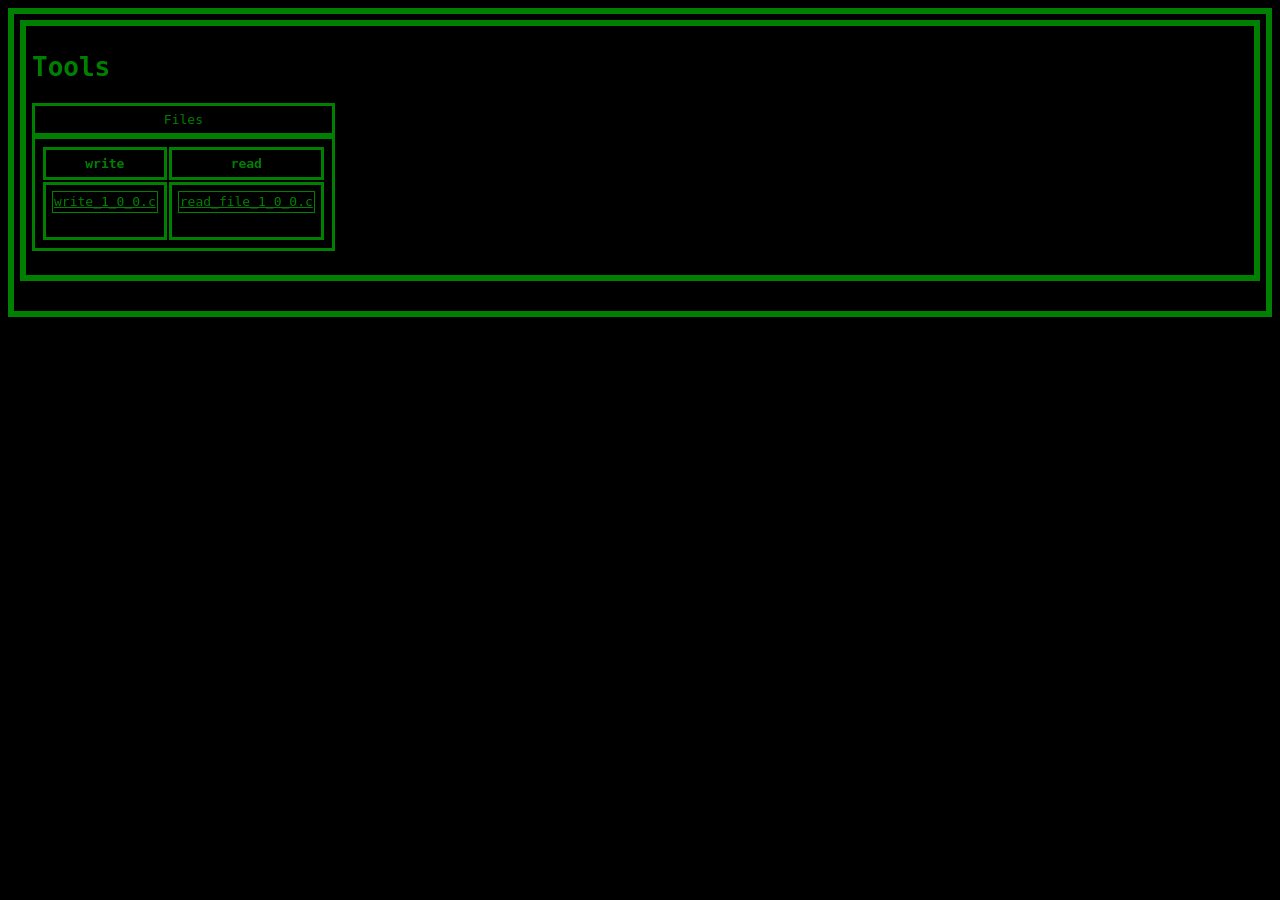
<file: pages/tools.html>
<!DOCTYPE html>
<html>
	<head>
		<meta name="viewport" content="width=device-width, initial-scale=1.0">
		<meta charset="UTF-8">
		<title>Tools</title>
		<link rel="stylesheet" href="res/style/retro_terminal.css">
	</head>
	<body>
		<div class="retro">
			<h1>Tools</h1>
			<table>
				<caption>Files</caption>
				<tr>
					<th>write</th><th>read</th>
				</tr>
				<tr>
					<td><a href="https://github.com/w-dev255/snippets/blob/main/C/write/file/write_file_1_0_0.c" style="color: green; border: 1px solid green; padding: 1px; display: inline-block; text-align: left;">write_1_0_0.c</a></td><td><a href="https://github.com/w-dev255/snippets/blob/main/C/read/file/read_file_1_0_0.c" style="color: green; border: 1px solid green; padding: 1px; display: inline-block; text-align: left;">read_file_1_0_0.c</a></td>
				</tr>
			</table>
		</div>
	</body>
</html>
</file>
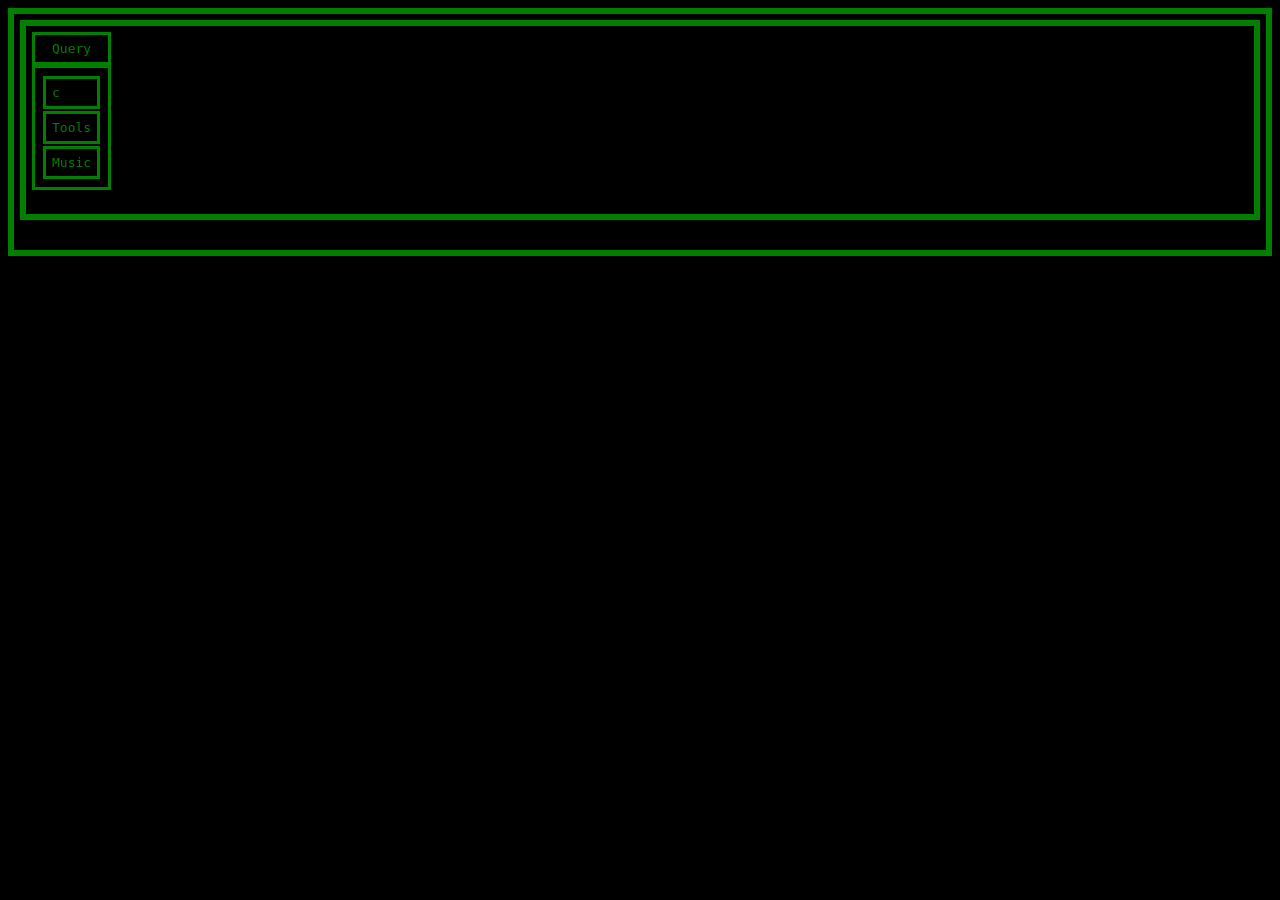
<file: pages/valid_query.html>
<!DOCTYPE html>
<html>
	<head>
		<meta name="viewport" content="width=device-width, initial-scale=1.0">
		<meta charset="UTF-8">
		<title>List</title>
		<link rel="stylesheet" href="res/style/retro_terminal.css">
	</head>
	<body>
		<div class="retro">
			<table>
				<caption>Query</caption>
				<tr>
					<td>c</td>
				</tr>
				<tr>
					<td>Tools</td>
				</tr>
				<tr>
					<td>Music</td>
				</tr>
			</table>
		</div>
	</body>
</html>
</file>
<file: res/style/retro_terminal.css>
body {
	background-color: black;
	border: 6px solid green;
	padding: 6px;
}

.retro {
	border: 6px solid green;
	padding: 6px;
	margin-bottom: 24px;
}

.retro h1 {
	font-family: monospace;
	color: green;
	line-height: 1.4;
}

.retro p {
	font-family: monospace;
	color: green;
	line-height: 1.4;
}

.retro div {
	border: 6px solid green;
	padding: 3px;
	margin-bottom: 18px;
}

.retro a {
	font-family: monospace;
	color: green;
	line-height: 1.4;
	margin-bottom: 18px;
}

.retro table {
	border: 3px solid green;
	padding: 6px;
	margin-bottom: 18px;
}

.retro caption {
	font-family: monospace;
	color: green;
	border: 3px solid green;
	padding: 6px;
}

.retro th {
	font-family: monospace;
	color: green;
	border: 3px solid green;
	padding: 6px;
}

.retro td {
	font-family: monospace;
	color: green;
	border: 3px solid green;
	padding: 6px;
}

.search_bar {
	font-family: monospace;
	background-color: black;
	color: green;
	border: 3px solid green;
	padding: 6px;
}

.retro button {
        font-family: monospace;
        background-color: black;
        color: green;
        border: 3px solid green;
        padding: 6px;
}

.search_bar::placeholder {
	font-family: monospace;
	color: green;
	opacity: 1;
}

.icon {
	width: 50px;
}
</file>
<file: pages/style/retro_terminal.css>
body {
	background-color: black;
	border: 6px solid green;
	padding: 6px;
}

.section {
	border: 6px solid green;
	padding: 6px;
	margin-bottom: 24px;
}

.section h1 {
	font-family: monospace;
	color: green;
	line-height: 1.4;
}

.section p {
	font-family: monospace;
	color: green;
	line-height: 1.4;
}

.section div {
	border: 6px solid green;
	padding: 3px;
	margin-bottom: 18px;
}

.section a {
	font-family: monospace;
	color: green;
	line-height: 1.4;
	margin-bottom: 18px;
}

.section table {
	border: 3px solid green;
	padding: 6px;
	margin-bottom: 18px;
}

.section caption {
	font-family: monospace;
	color: green;
	border: 3px solid green;
	padding: 6px;
}

.section th {
	font-family: monospace;
	color: green;
	border: 3px solid green;
	padding: 6px;
}

.section td {
	font-family: monospace;
	color: green;
	border: 3px solid green;
	padding: 6px;
}

.search_bar {
	font-family: monospace;
	background-color: black;
	color: green;
	border: 3px solid green;
	padding: 6px;
}

.search_bar::placeholder {
	font-family: monospace;
	color: green;
	opacity: 1;
}

.section button {
	font-family: monospace;
	background-color: black;
	color: green;
	border: 3px solid green;
	padding: 6px;
}

.C div {
	border: 0px solid black;
}

.C p {
	font-family: monospace;
	color: green;
	line-height: 1.4;
}

.icon {
	width: 50px;
}
</file>
<file: pages/res/style/retro_terminal.css>
body {
	background-color: black;
	border: 6px solid green;
	padding: 6px;
}

.retro {
	border: 6px solid green;
	padding: 6px;
	margin-bottom: 24px;
}

.retro h1 {
	font-family: monospace;
	color: green;
	line-height: 1.4;
}

.retro p {
	font-family: monospace;
	color: green;
	line-height: 1.4;
}

.retro div {
	border: 6px solid green;
	padding: 3px;
	margin-bottom: 18px;
}

.retro a {
	font-family: monospace;
	color: green;
	line-height: 1.4;
	margin-bottom: 18px;
}

.retro table {
	border: 3px solid green;
	padding: 6px;
	margin-bottom: 18px;
}

.retro caption {
	font-family: monospace;
	color: green;
	border: 3px solid green;
	padding: 6px;
}

.retro th {
	font-family: monospace;
	color: green;
	border: 3px solid green;
	padding: 6px;
}

.retro td {
	font-family: monospace;
	color: green;
	border: 3px solid green;
	padding: 6px;
}

.search_bar {
	font-family: monospace;
	background-color: black;
	color: green;
	border: 3px solid green;
	padding: 6px;
}

.retro button {
        font-family: monospace;
        background-color: black;
        color: green;
        border: 3px solid green;
        padding: 6px;
}

.search_bar::placeholder {
	font-family: monospace;
	color: green;
	opacity: 1;
}

.icon {
	width: 50px;
}
</file>
